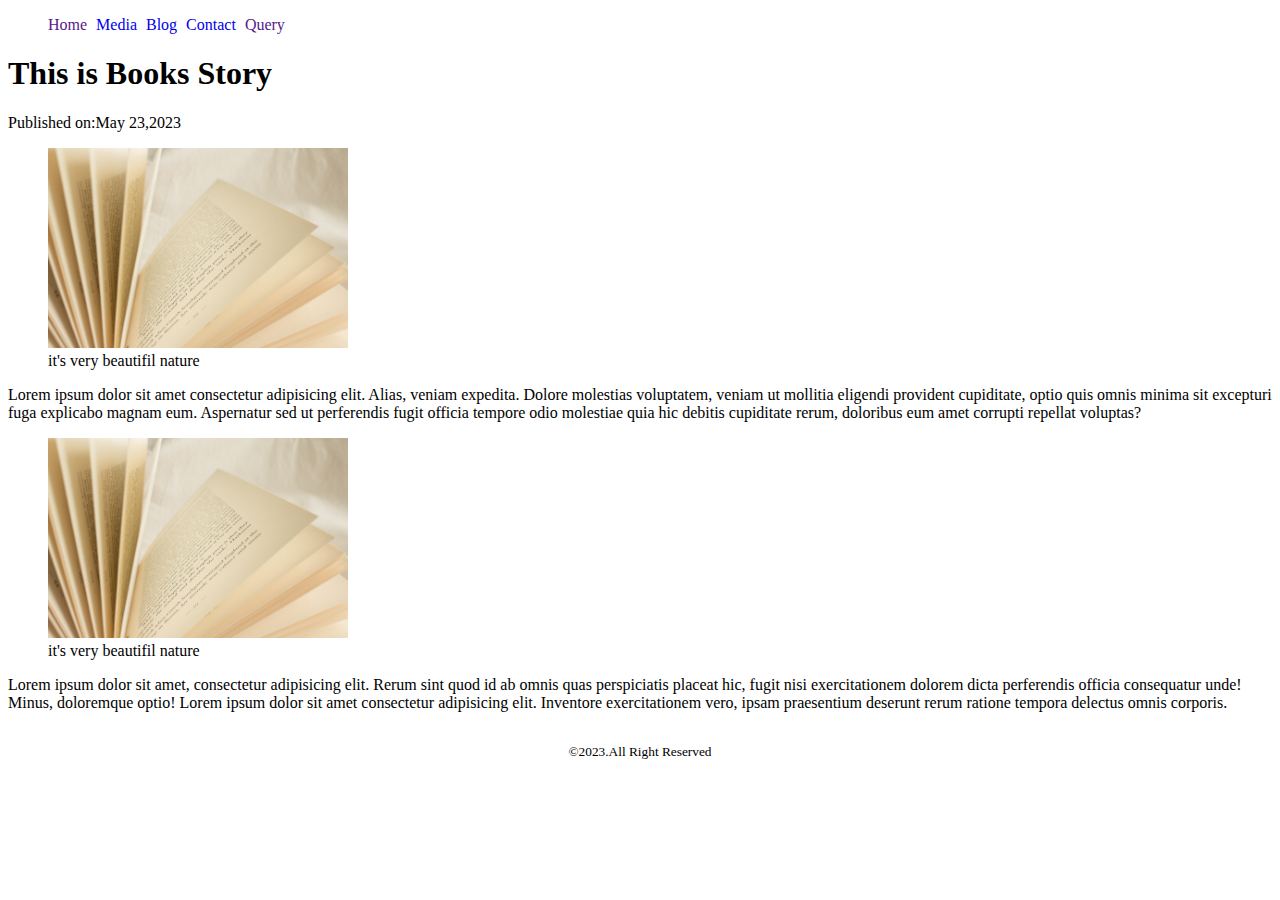
<file: index.html>
<!DOCTYPE html>
<html lang="en">
  <head>
    <meta charset="UTF-8" />
    <meta name="viewport" content="width=device-width, initial-scale=1.0" />
    <link rel="stylesheet" href="/Style/blog.css"/>
    <title>Document</title>
  </head>
  <body>
    <header>
      <nav>
        <ul>
          <li><a href="" class="manu">Home</a></li>
          <li><a href="Media.html" class="manu">Media</a></li>
          <li><a href="Data.html" class="manu">Blog</a></li>
          <li><a href="Contact.html" class="manu">Contact</a></li>
          <li><a href="" class="manu">Query</a></li>
        </ul>
      </nav>
    </header>
    <main>
      <article>
        <header>
          <h1>This is Books Story</h1>
          <p>Published on:<time datetime="2023-05-23"></time>May 23,2023</p>
        </header>
        <figure>
          <img
            src="Images/image.jpg"
            width="300px"
            height="200px"
            alt="This is comming soon"
          />
          <figcaption>it's very beautifil nature</figcaption>
        </figure>
        <section>
          <p>Lorem ipsum dolor sit amet consectetur adipisicing elit. Alias, veniam
            expedita. Dolore molestias voluptatem, veniam ut mollitia eligendi
            provident cupiditate, optio quis omnis minima sit excepturi fuga
            explicabo magnam eum. Aspernatur sed ut perferendis fugit officia
            tempore odio molestiae quia hic debitis cupiditate rerum, doloribus
            eum amet corrupti repellat voluptas?</p>
        </section>
      </article>
      <article>
        <Header></Header>
        <figure>
          <img src="/Images/image.jpg" width="300px"  height="200px">
          <figcaption>it's very beautifil nature</figcaption>
        </figure>
        <section><p>Lorem ipsum dolor sit amet, consectetur adipisicing elit. Rerum sint quod id ab omnis quas perspiciatis placeat hic, fugit nisi exercitationem dolorem dicta perferendis officia consequatur unde! Minus, doloremque optio! Lorem ipsum dolor sit amet consectetur adipisicing elit. Inventore exercitationem vero, ipsam praesentium deserunt rerum ratione tempora delectus omnis corporis.</p></section>
      </article>
    </main>
    <footer>
      <p><small>&copy;2023.All Right Reserved</small></p>
    </footer>
  </body>
</html>
</file>
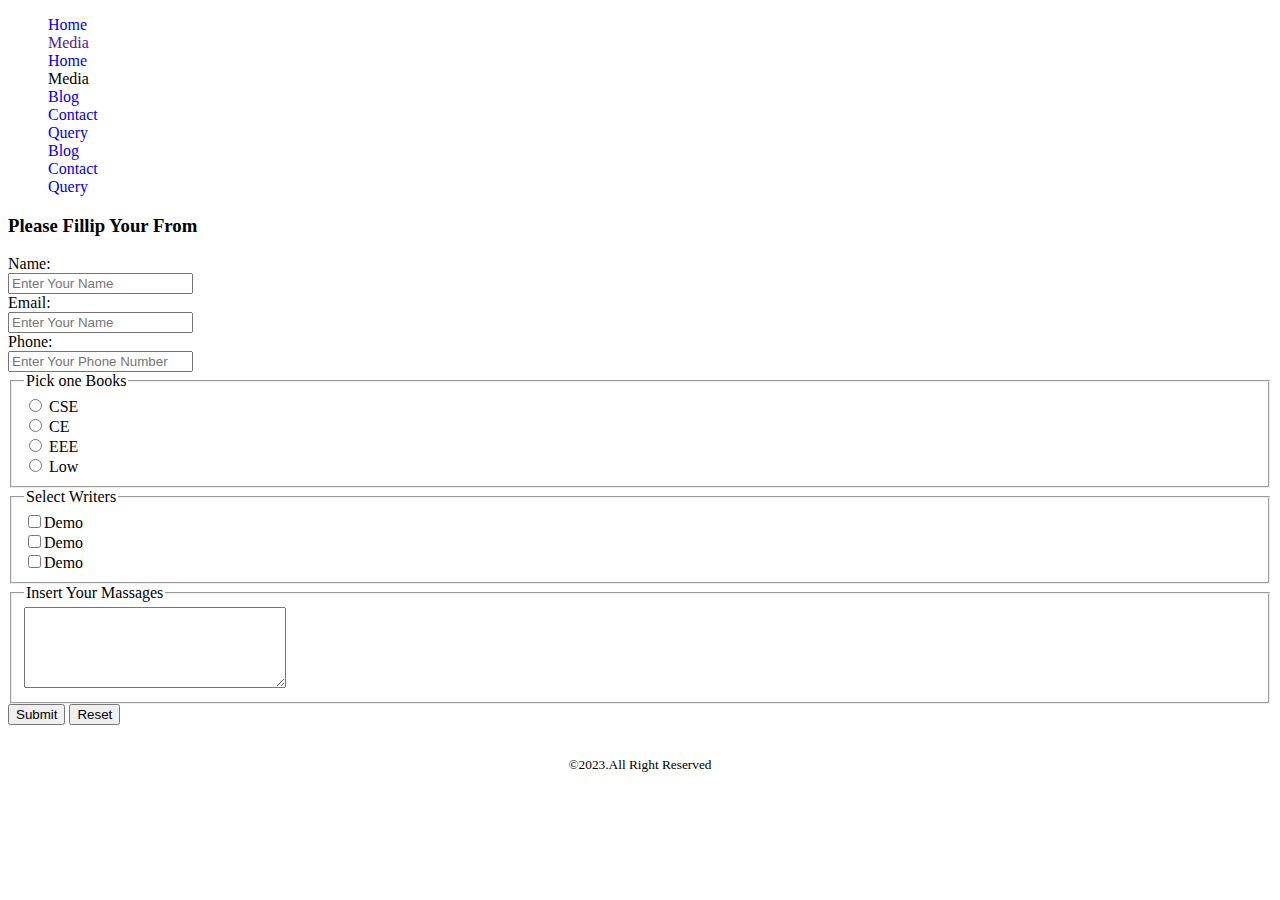
<file: Contact.html>
<!DOCTYPE html>
<html lang="en">
  <head>
    <meta charset="UTF-8" />
    <meta name="viewport" content="width=device-width, initial-scale=1.0" />
    <link rel="stylesheet" href="Style/blog.css" />
    <link rel="stylesheet" href="Style/Contact.css">
    <title>Contact</title>
  </head>
  <body>
    <header>
      <nav>
        <ul>
          <li><a href="index.html" class="manu">Home</a></li>
          <li>
            <a href="" class="manu">Media</a>

            <li><a href="index.html" class="manu">Home</a></li>
          <li><a href="" class="manu"></a>Media</li>
          <li><a href="index.html" class="manu">Blog</a></li>
          <li><a href="Contact.html" class="manu">Contact</a></li>
          <li><a href="Data.html" class="manu">Query</a></li>
            </li>
          <li><a href="index.html" class="manu">Blog</a></li>
          <li><a href="Contact.html" class="manu">Contact</a></li>
          <li><a href="Data.html" class="manu">Query</a></li>
        </ul>
      </nav>
    </header>
    <main>
        <section>
            <h3>Please Fillip Your From</h3>
            <form action="">
               <label for="Name">Name:</label>
               <input type="text" id="Name" placeholder="Enter Your Name"> 
               <label for="Email">Email:</label>
               <input type="email" name="" id="Email" placeholder="Enter Your Name">
               <label for="Phone">Phone:</label>
               <input type="tel" name="" id="Phone" placeholder="Enter Your Phone Number">
               <fieldset>
                <legend>Pick one Books</legend>
                <label for="CSE">
                <input type="radio" name="Book" id="CSE">
                CSE</label>
                <label for="CE">
                <input type="radio" name="Book" id="CE">
                CE</label>
                <label for="EEE">
                <input type="radio" name="Book" id="EEE">
                EEE</label>
                <label for="Low">
                <input type="radio" name="Book" id="Low">
                Low</label>
               </fieldset>
               <fieldset>
                <legend>Select Writers</legend>
                <label for="Writer">
                    <input type="checkbox" name="Writer" id="Writer">Demo
                </label>
                <label for="Writer">
                    <input type="checkbox" name="Writer" id="Writer">Demo
                </label>
                <label for="Writer">
                    <input type="checkbox" name="Writer" id="Writer">Demo
                </label>
               </fieldset>
               <fieldset>
                <legend>Insert Your Massages</legend>
                <textarea name="" id="" cols="30" rows="5"></textarea>
               </fieldset>
               <input type="submit" value="Submit">
               <input type="reset" value="Reset">
            </form>
        </section>
    </main>
    <footer>
      <p><small>&copy;2023.All Right Reserved</small></p>
    </footer>
  </body>
</html>
</file>
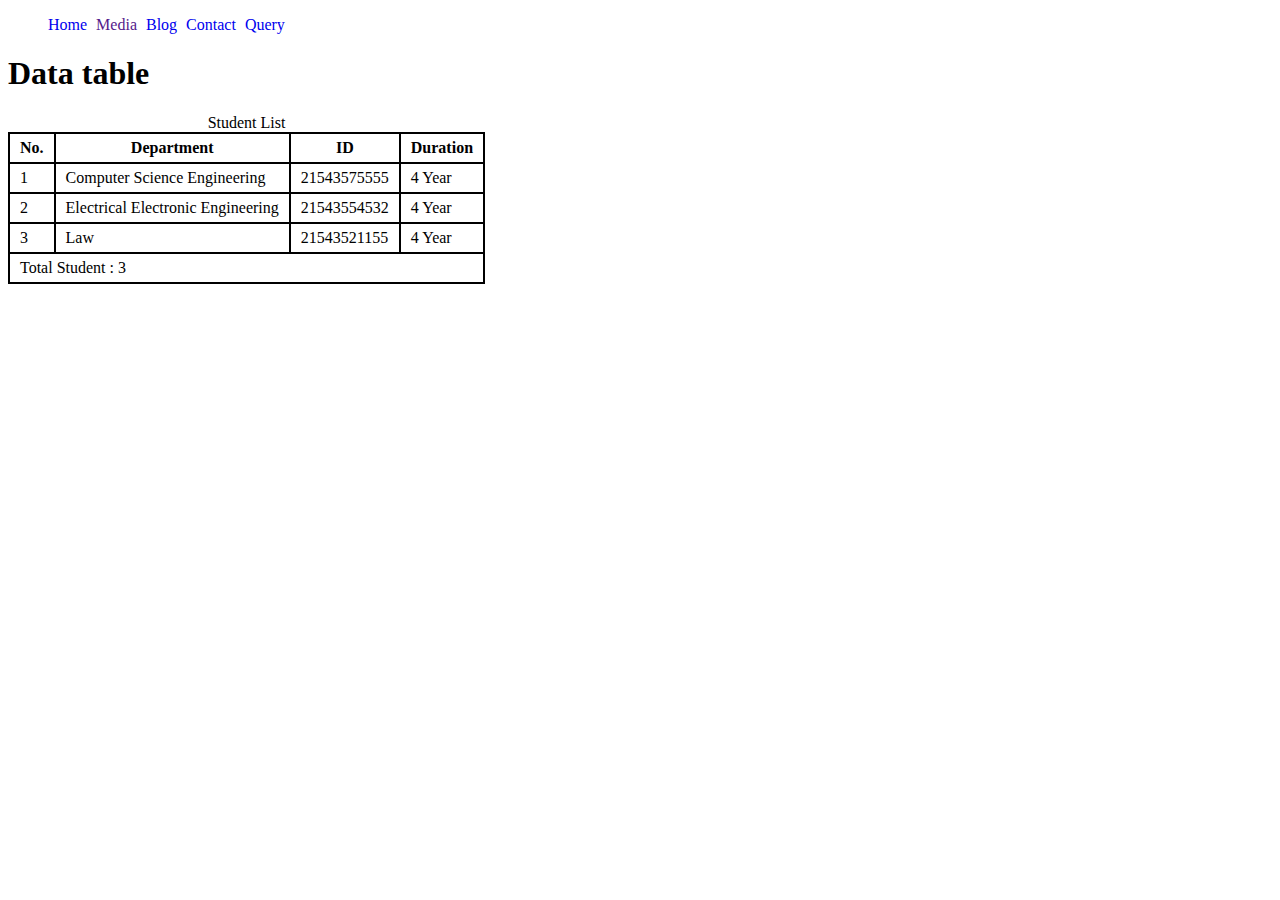
<file: Data.html>
<!DOCTYPE html>
<html lang="en">
<head>
    <meta charset="UTF-8">
    <meta name="viewport" content="width=device-width, initial-scale=1.0">
    <title>Data</title>
    <link rel="stylesheet" href="Style/Data.css">
    <link rel="stylesheet" href="/Style/blog.css">
</head>
<body>
    <main>
        <header>
            <nav>
              <ul>
                <li><a href="index.html" class="manu">Home</a></li>
                <li><a href="" class="manu">Media</a></li>
                <li><a href="index.html" class="manu">Blog</a></li>
                <li><a href="Contact.html" class="manu">Contact</a></li>
                <li><a href="Data.html" class="manu">Query</a></li>
              </ul>
            </nav>
          </header>
        <table>
            <h1>Data table</h1>
        <thead>
            <caption>Student List</caption>
           <tr>
            <th>No.</th>
            <th>Department</th>
            <th>ID</th>
            <th>Duration</th>
           </tr>
        </thead>
        <tbody>
            <tr>
                <td>1</td>
                <td>Computer Science Engineering</td>
                <td>21543575555</td>
                <td>4 Year</td>
            </tr>
            <tr>
                <td>2</td>
                <td>Electrical Electronic Engineering</td>
                <td>21543554532</td>
                <td>4 Year</td>
            </tr>
            <tr>
                <td>3</td>
                <td>Law</td>
                <td>21543521155</td>
                <td>4 Year</td>
            </tr>
        </tbody>
        <tfoot>
            <tr>
                <td colspan="4">Total Student : 3</td>
            </tr>
        </tfoot>
        </table>
    </main>
</body>
</html>
</file>
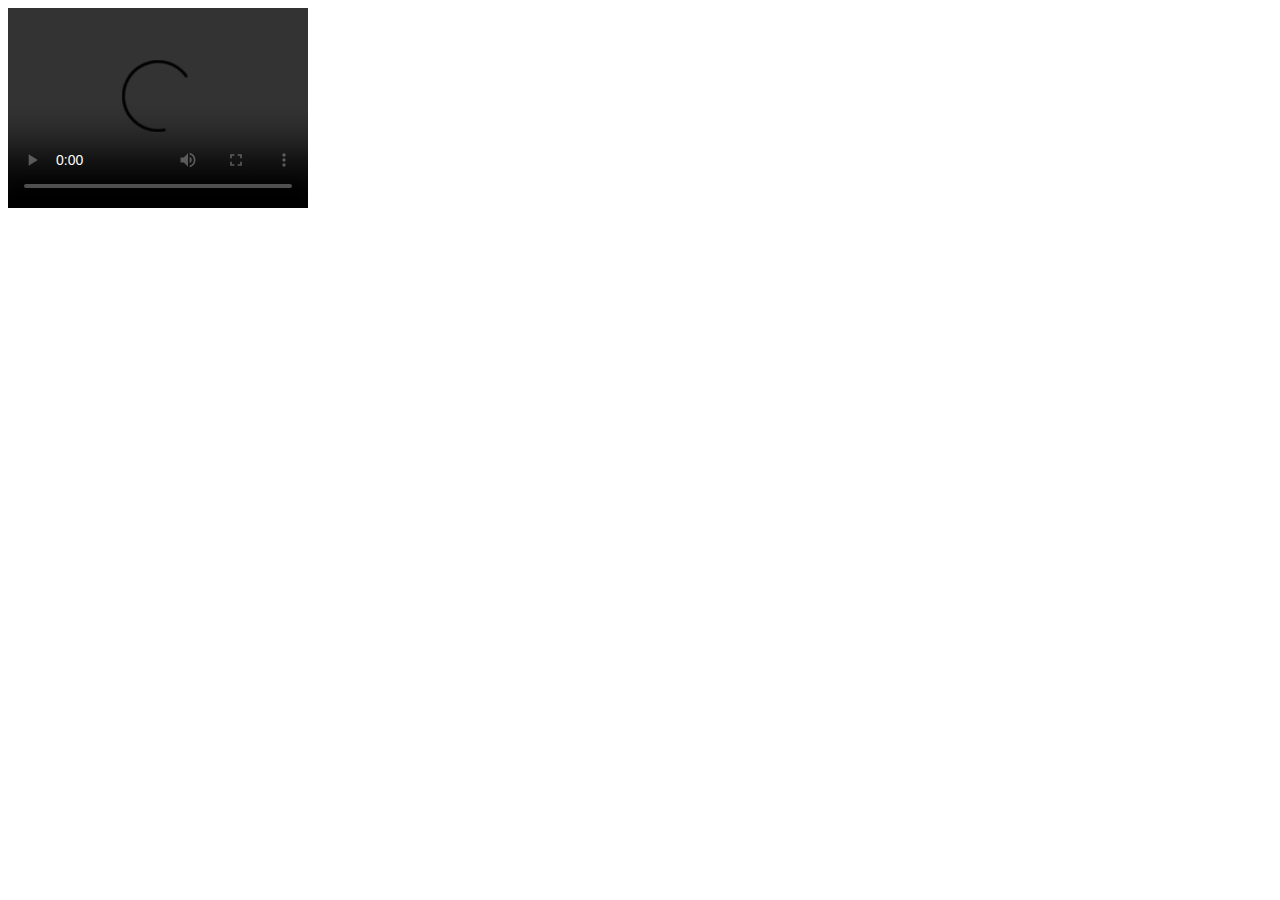
<file: Media.html>
<!DOCTYPE html>
<html lang="en">
<head>
    <meta charset="UTF-8">
    <meta name="viewport" content="width=device-width, initial-scale=1.0">
    <title>Media</title>
</head>
<body>
    <main>
        <video controls width="300px" height="200px" src="https://www.google.com/search?q=html+video&sca_esv=595978342&sxsrf=ACQVn0-zbJj9LccDph3tq89xyrAj8KAB2w%3A1704469037874&ei=LSKYZcT6NOiYseMPtNGg8AE&ved=0ahUKEwiExaH8ycaDAxVoTGwGHbQoCB4Q4dUDCBA&uact=5&oq=html+video&gs_lp=[base64]&sclient=gws-wiz-serp#fpstate=ive&vld=cid:c69afb07,vid:qz0aGYrrlhU,st:0"></video>
    </main>
</body>
</html>
</file>
<file: Style/blog.css>
nav > ul >li{
    display:inline-block;
    margin-right:5px;
}
li>a {
    text-decoration: none;
}
nav li:hover{
    color: rgb(156, 34, 34);
    background-color: rgb(185, 217, 28);
} 
footer{
    text-align: center;
    margin-top: 30px;
}
</file>
<file: Style/Contact.css>
label{
    display: block;
}
nav > ul > li{
    display:flex;
}
</file>
<file: Style/Data.css>
table{
    border-collapse:collapse;
}
td ,th{
    border: 2px solid black;
    padding: 5px 10px;
}
</file>
